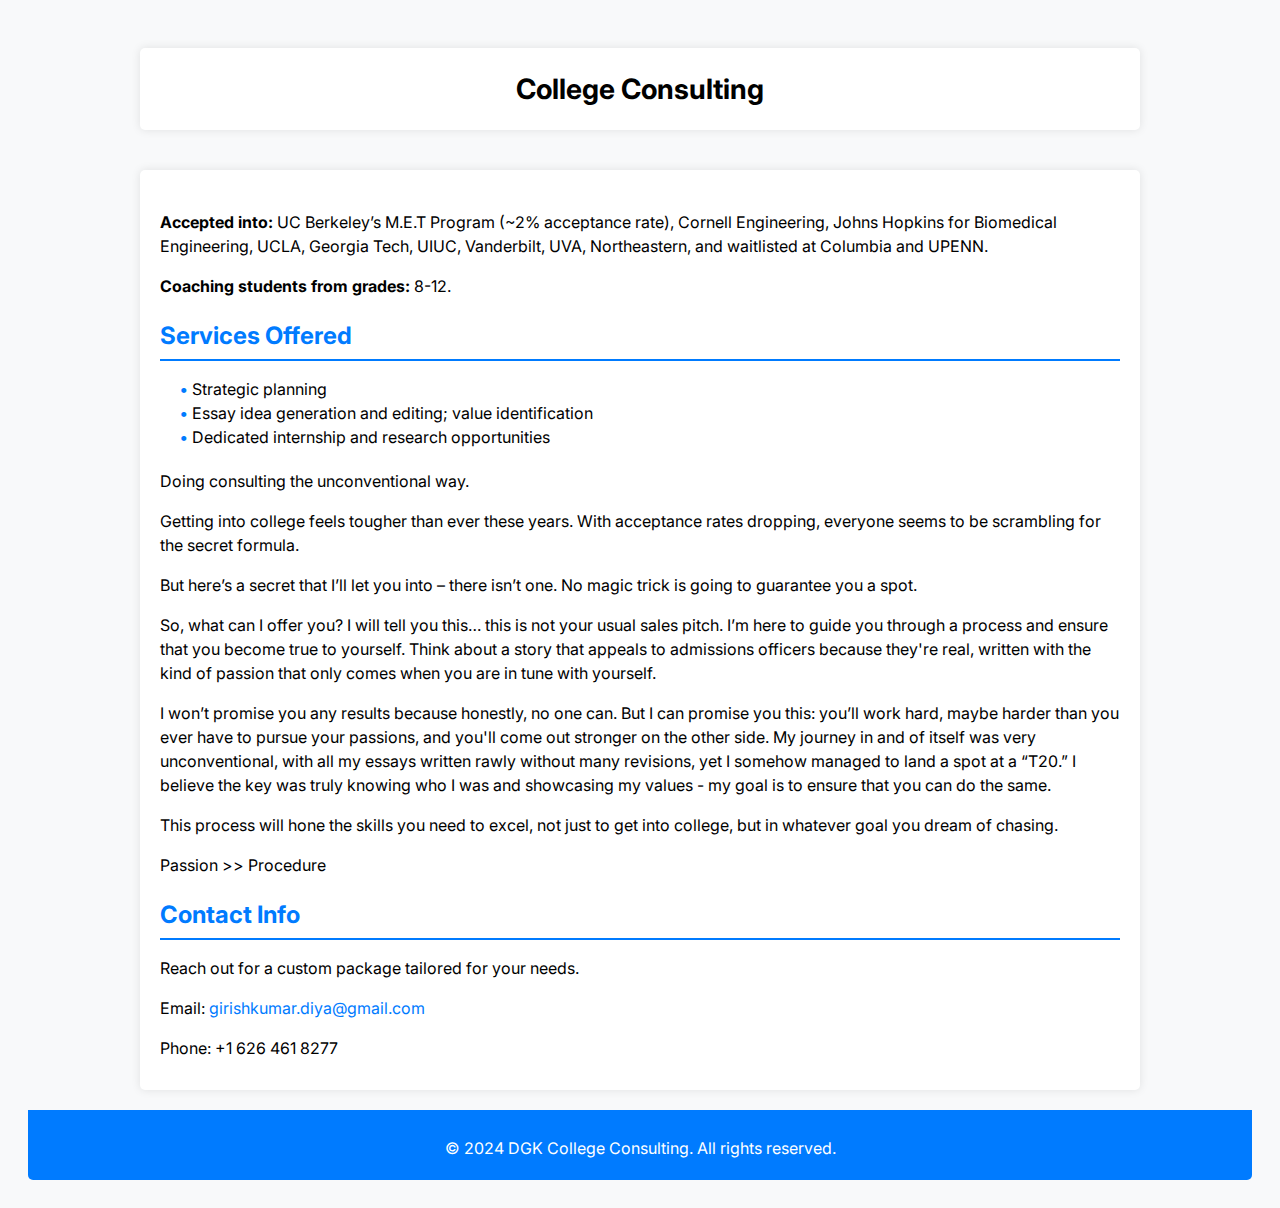
<file: index.html>
<!DOCTYPE html>
<html lang="en">
<head>
<meta charset="UTF-8">
    <meta name="viewport" content="width=device-width, initial-scale=1.0">
    <title>College Consulting</title>
    <link href="https://fonts.googleapis.com/css2?family=Inter:wght@400;700&display=swap" rel="stylesheet">
    <title>College Consulting</title>
    <style>
         {
            box-sizing: border-box;
            margin: 0;
            padding: 0;
        }
        body {
            font-family: "Inter", sans-serif;
            background-color: #f8f9fa;
            color: black;
            line-height: 1.5;
            padding: 20px;
        }
        .container {
            max-width: 960px;
            margin: auto;
            background: white;
            padding: 20px;
            box-shadow: 0 0 10px rgba(0, 0, 0, 0.1);
            border-radius: 5px;
            margin-bottom: 20px;
        }

        title {

            color: black;
        }
        header {
            background-color: light-blue;
            color: white;
            padding: 20px 0;
            text-align: center;
            border-radius: 5px 5px 0 0;
        }
        header h1 {
            margin: 0;
            font-size: 28px;
            color: black;
        }
        section {
            margin-top: 20px;
        }
        h2 {
            color: #007bff;
            border-bottom: 2px solid #007bff;
            padding-bottom: 5px;
            margin-bottom: 10px;
        }
        ul {
            list-style-type: none;
            padding-left: 20px;
        }
        ul li::before {
            content: '• ';
            color: #007bff;
            font-weight: bold;
        }
        a {
            color: #007bff;
            text-decoration: none;
        }
        a:hover {
            text-decoration: underline;
        }
        footer {
            text-align: center;
            padding: 10px 0;
            background-color: #007bff;
            color: white;
            margin-top: 20px;
            border-radius: 0 0 5px 5px;
        }
        p {
            margin-bottom: 10px;
        }
    </style>
</head>
<body>
    <header>
        <div class="container">
            <h1>College Consulting</h1>
        </div>
    </header>
    <div class="container">
        <section>
            <p><strong>Accepted into:</strong> UC Berkeley’s M.E.T Program (~2% acceptance rate), Cornell Engineering, Johns Hopkins for Biomedical Engineering, UCLA, Georgia Tech, UIUC, Vanderbilt, UVA, Northeastern, and waitlisted at Columbia and UPENN.</p>
            <p><strong>Coaching students from grades:</strong> 8-12.</p>
        </section>
        <section>
            <h2>Services Offered</h2>
            <ul>
                <li>Strategic planning</li>
                <li>Essay idea generation and editing; value identification</li>
                <li>Dedicated internship and research opportunities</li>
            </ul>
        </section>
        <section>
            <p>Doing consulting the unconventional way.</p>
            <p>Getting into college feels tougher than ever these years. With acceptance rates dropping, everyone seems to be scrambling for the secret formula.</p>
            <p>But here’s a secret that I’ll let you into – there isn’t one. No magic trick is going to guarantee you a spot.</p>
            <p>So, what can I offer you? I will tell you this… this is not your usual sales pitch. I’m here to guide you through a process and ensure that you become true to yourself. Think about a story that appeals to admissions officers because they're real, written with the kind of passion that only comes when you are in tune with yourself.</p>
            <p>I won’t promise you any results because honestly, no one can. But I can promise you this: you’ll work hard, maybe harder than you ever have to pursue your passions, and you'll come out stronger on the other side. My journey in and of itself was very unconventional, with all my essays written rawly without many revisions, yet I somehow managed to land a spot at a “T20.” I believe the key was truly knowing who I was and showcasing my values - my goal is to ensure that you can do the same.</p>
            <p>This process will hone the skills you need to excel, not just to get into college, but in whatever goal you dream of chasing.</p>
            <p>Passion >> Procedure</p>
        </section>
        <section>
            <h2>Contact Info</h2>
            <p>Reach out for a custom package tailored for your needs.</p>
            <p>Email: <a href="mailto:girishkumar.diya@gmail.com">girishkumar.diya@gmail.com</a></p>
            <p>Phone: +1 626 461 8277</p>
        </section>
    </div>
    <footer>
        <p>© 2024 DGK College Consulting. All rights reserved.</p>
    </footer>
</body>
</html>
</file>
